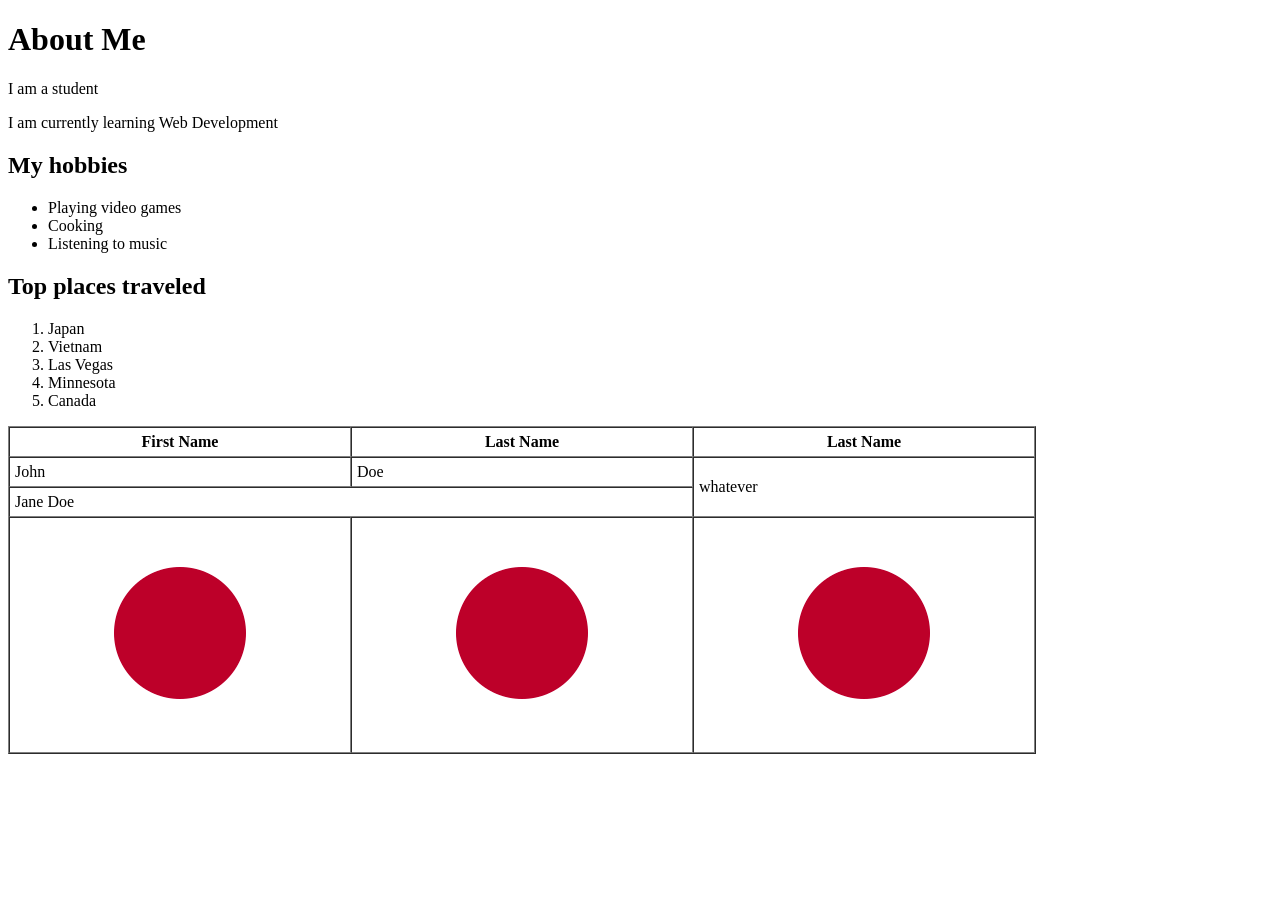
<file: pages/aboutme.html>
<!DOCTYPE html>
<html>
    <head>
        <title>About Me</title>
    </head>
    <body>
        <h1>About Me</h1>
        <p>I am a student</p>
        <p>I am currently learning Web Development</p>
        <h2>My hobbies</h2>
        <ul>
            <li>Playing video games</li>
            <li>Cooking</li>
            <li>Listening to music</li>
        </ul>
        <h2>Top places traveled</h2>
        <ol>
            <li>Japan</li>
            <li>Vietnam</li>
            <li>Las Vegas</li>
            <li>Minnesota</li>
            <li>Canada</li>
        </ol>
        <table border="1" cellpadding="5" cellspacing="0">
            <tr>
                <th>First Name</th>
                <th>Last Name</th>
                <th>Last Name</th>
            </tr>
            <tr>
                <td>John</td>
                <td>Doe</td>
                <td rowspan="2">whatever</td>
            </tr>
            <tr>
                <td colspan="2">Jane Doe</td>
            </tr>
            <tr>
                <td><img src="../Flag_of_Japan.svg.png"></td>
                <td><img src="../Flag_of_Japan.svg.png"></td>
                <td><img src="../Flag_of_Japan.svg.png"></td>
            </tr>
        </table>
    </body>
</html>
</file>
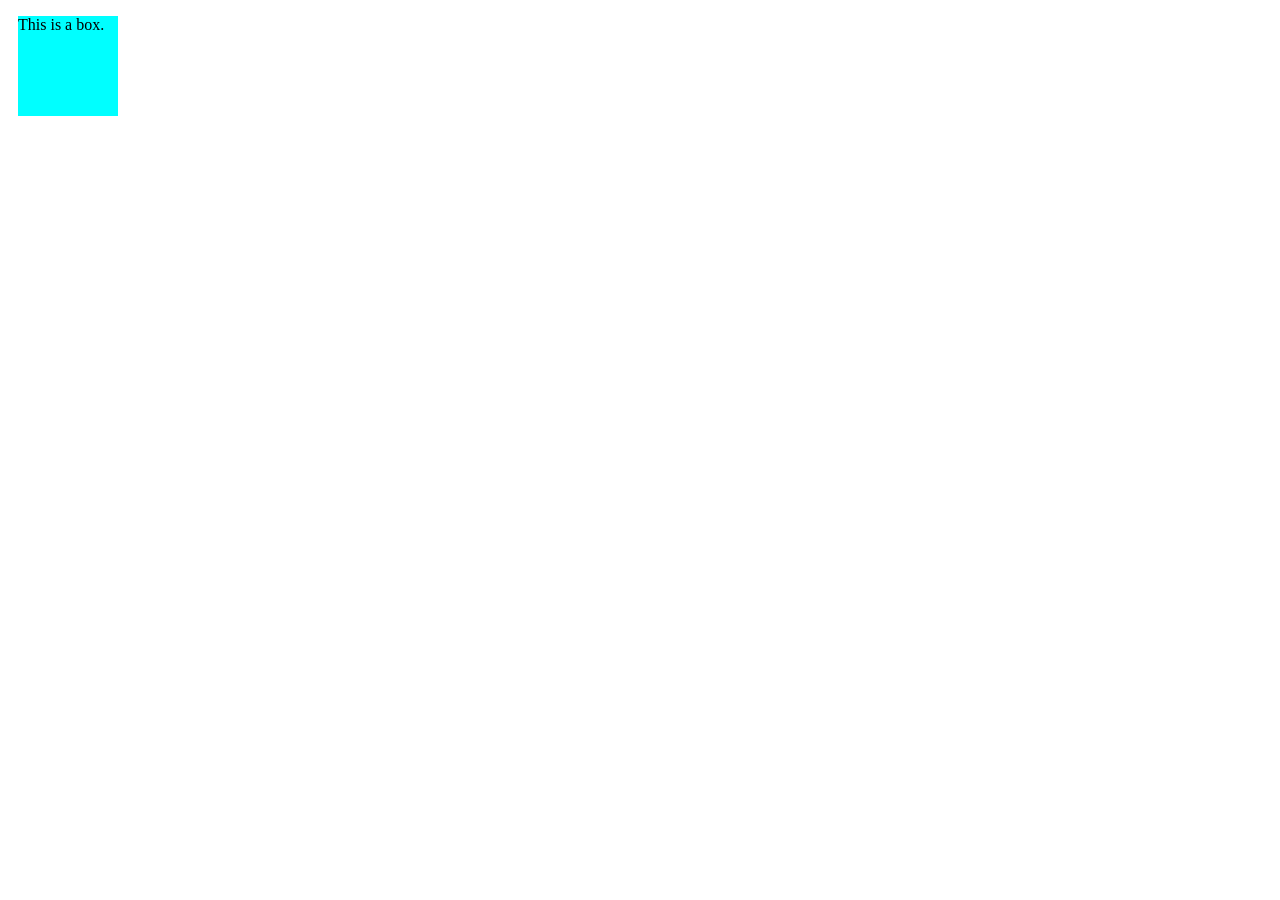
<file: pages/box.html>
<!DOCTYPE html>
<html>
    <head>
        <link rel="stylesheet" type="text/css" href="../styles/style2.css"/>
    </head>
    <body>
        <div class="box">
            <p>This is a box.</p>
        </div>
    </body>
</html>
</file>
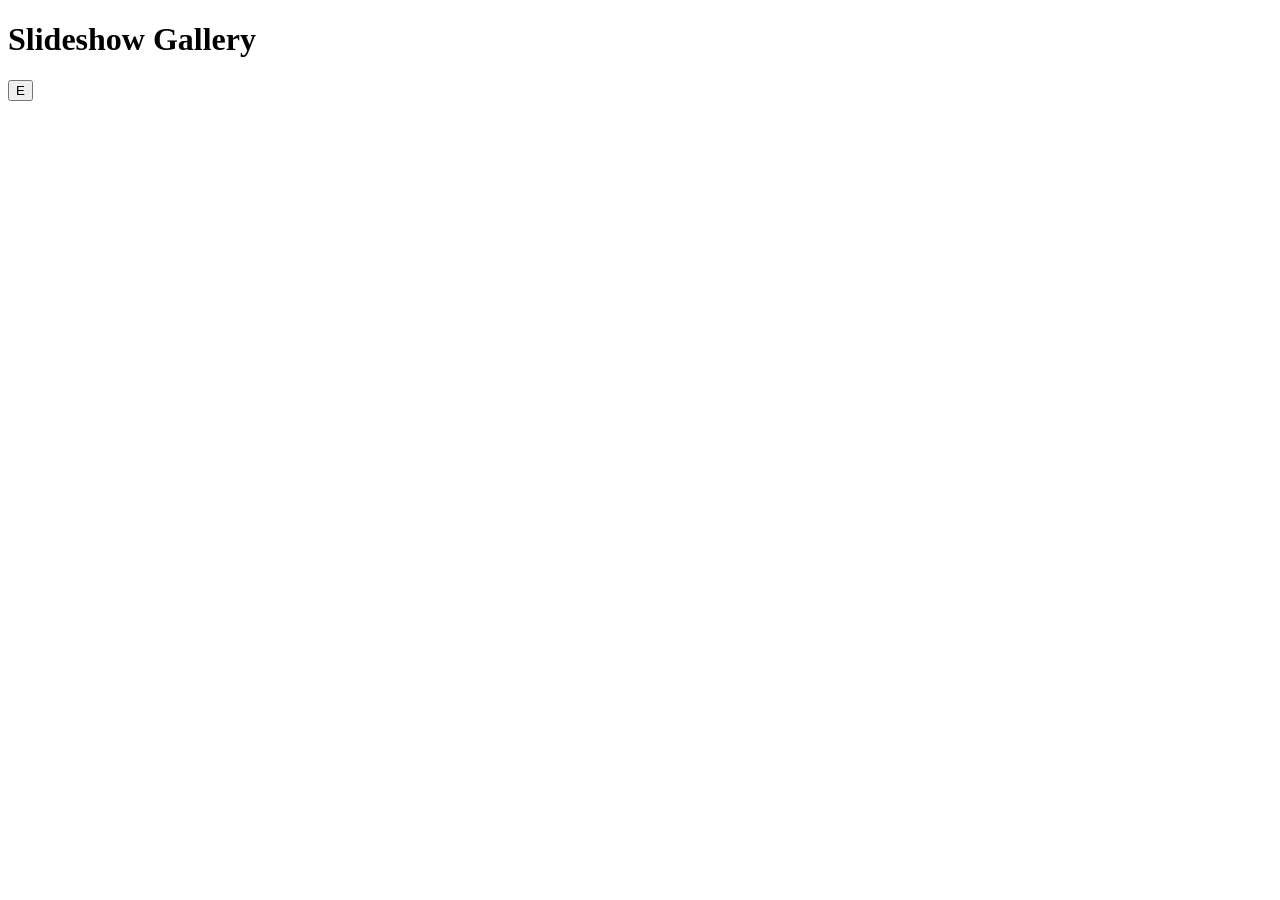
<file: pages/imagegallery.html>
<!DOCTYPE html>
<html>
    <head>
    </head>
    <body>
        <script>
            const images = [
                "https://picsum.photos/300",
                "https://picsum.photos/301",
                "https://picsum.photos/302",
                "https://picsum.photos/303",
                "https://picsum.photos/304",
            ];

            const image = document.createElement("img");
            let currentIndex = 0;
            image.src = images[currentIndex];
            const leftButton = document.createElement("button");
            leftButton.textContent = "Left";
            const rightButton = document.createElement("button");
            rightButton.textContent = "Right";

            leftButton.addEventListener("click", () => {
                currentIndex--;
                if (currentIndex < 0){
                    currentIndex = 0;
                }
                image.src = images[currentIndex];
            });

            rightButton.addEventListener("click", () => {
                currentIndex++;
                if (currentIndex > 4){
                    currentIndex = 4;
                }
                image.src = images[currentIndex];
            });
        </script>
        <h1>Slideshow Gallery</h1>
        <button>E</button>
    </body>
</html>
</file>
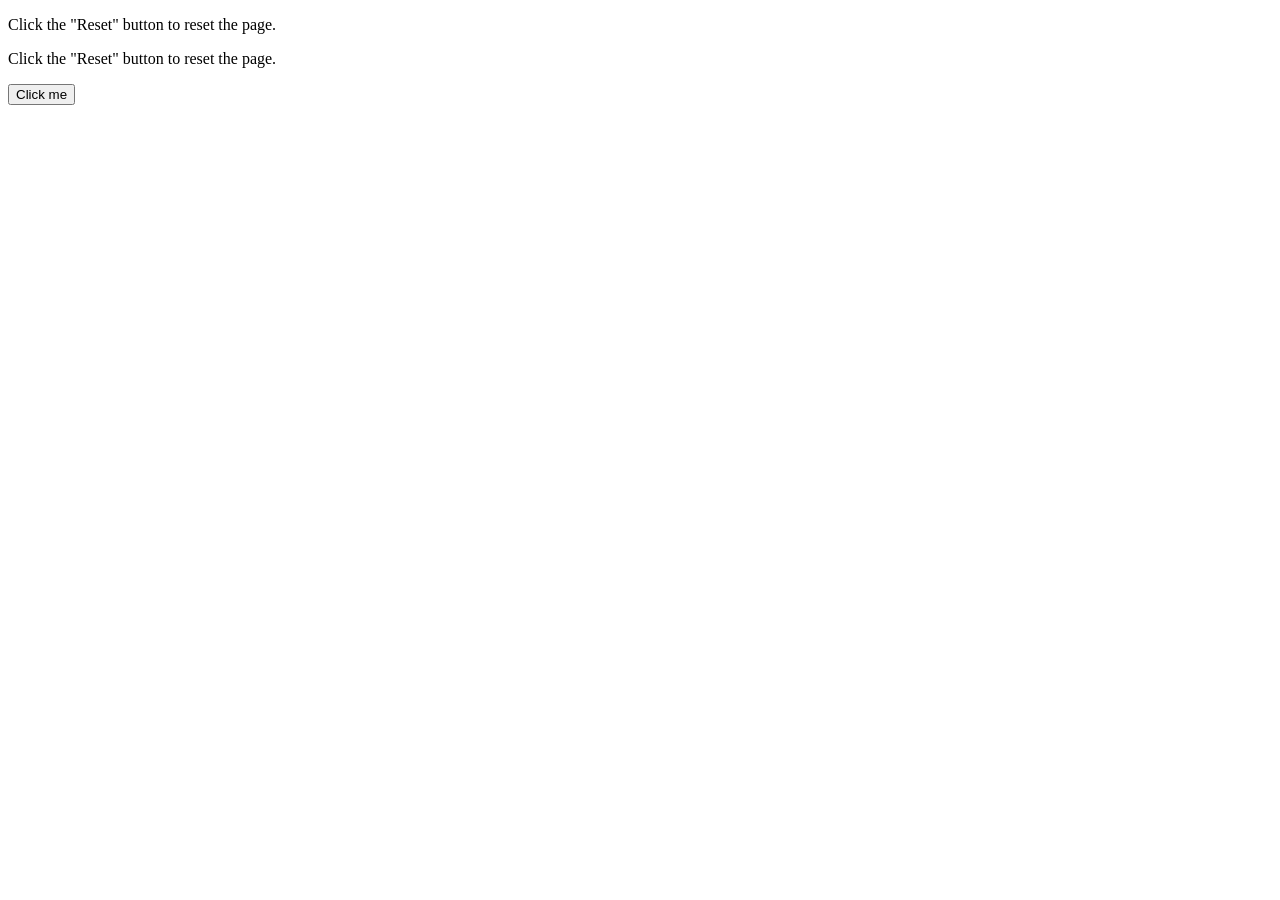
<file: pages/jsindex.html>
<!DOCTYPE html>
<html>
    <head>
        <script>
            const fruit = ['apple', 'orange', 'pineapple', 'mangosteen', 'grapes'];

            function whatever() {
                const div = document.querySelector("#myDiv");
                div.innerHTML += "<h1>Whatever</h1>";
            }

            function generateList(){
                const div = document.querySelector("#myDiv");
                let listDisplay = "<ul>"
                for (let i = 0; i < fruit.length; i++){
                    listDisplay += `<li>${fruit[i]}</li>`;
                }
                listDisplay += "</ul>";
                div.innerHTML += listDisplay;
            }

            function whatever2(){
                const div = document.querySelector("#myDiv");
                let output = "<script>alert('Hello, World)\<\/script>";
                div.innerHTML += output;
            }
        </script>
    </head>
    <body>
        <p>Click the "Reset" button to reset the page.</p>
        <div id="myDiv">
           <p>Click the "Reset" button to reset the page.</p>
           <button onclick="whatever2()">Click me</button>
        </div>
    </body>
</html>
</file>
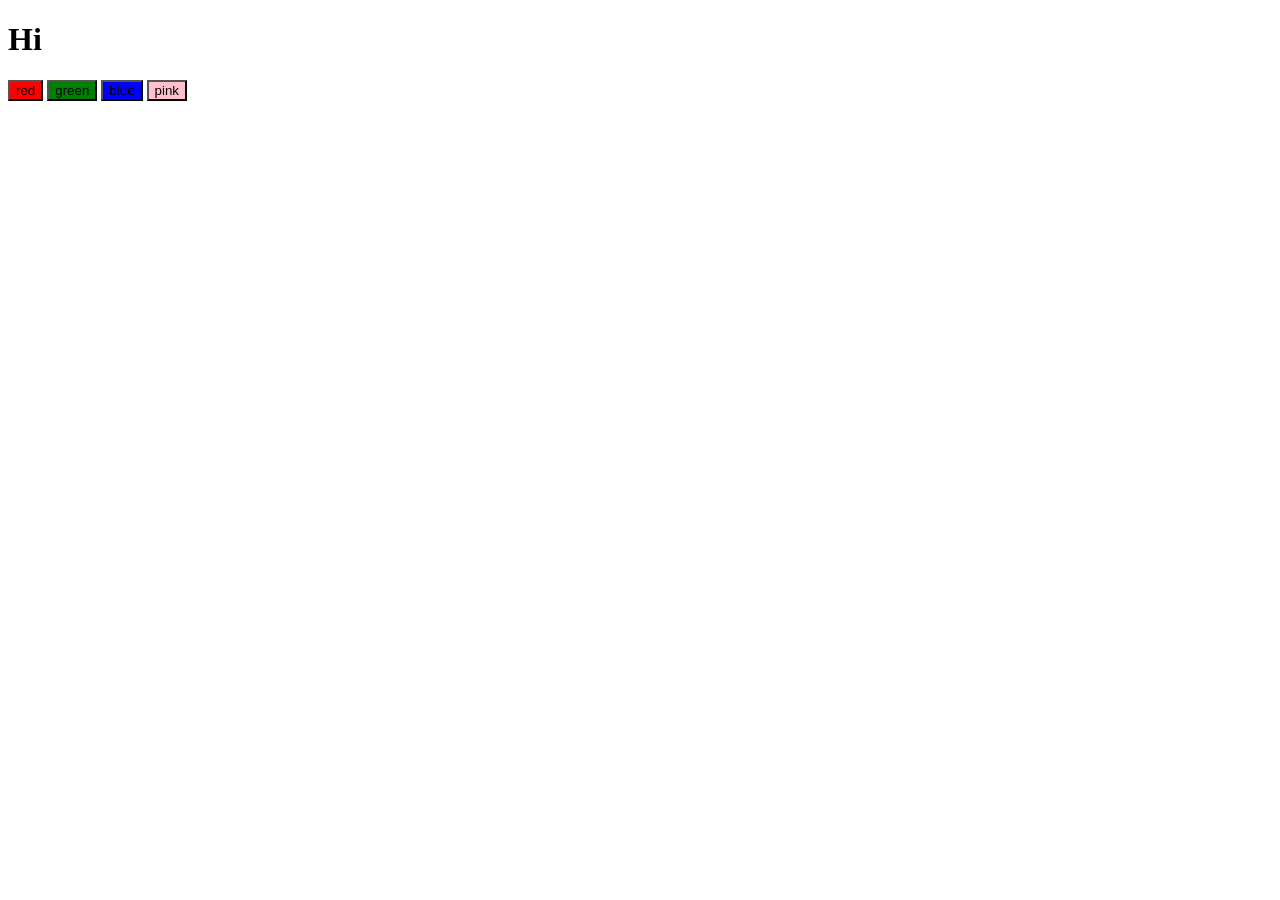
<file: pages/jsindex2.html>
<!DOCTYPE html>
<html>
    <head>
        <script>
            function changeHeaderColor(event){
                const color = event.target.textContent;
                document.querySelector("h1").style.color = color;
            }
        </script>
    </head>
    <body>
        <h1 id="header">Hi</h1>
        <button style="background-color:red" onclick="changeHeaderColor(event)">red</button>
        <button style="background-color:green" onclick="changeHeaderColor(event)">green</button>
        <button style="background-color:blue" onclick="changeHeaderColor(event)">blue</button>
        <button style="background-color:pink" onclick="changeHeaderColor(event)">pink</button>
    </body>
</html>
</file>
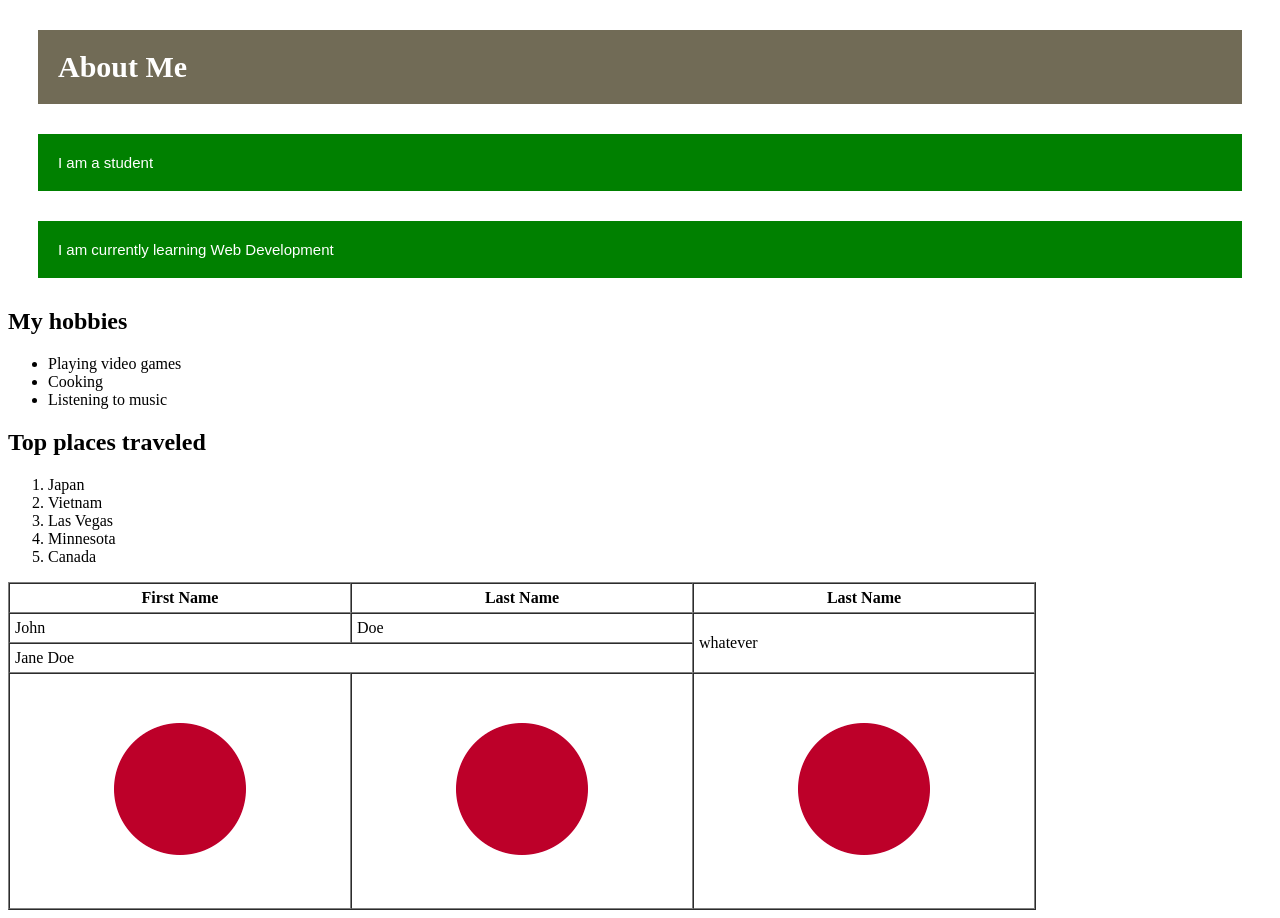
<file: pages/newaboutme.html>
<!DOCTYPE html>
<html>
    <head>
        <link rel="stylesheet" type="text/css" href="../styles/style.css">
        <title>About Me</title>
    </head>
    <body>
        <div>
            <h1>About Me</h1>
            <p>I am a student</p>
            <p>I am currently learning Web Development</p>
            <h2>My hobbies</h2>
            <ul>
                <li>Playing video games</li>
                <li>Cooking</li>
                <li>Listening to music</li>
            </ul>
            <h2>Top places traveled</h2>
            <ol>
                <li>Japan</li>
                <li>Vietnam</li>
                <li>Las Vegas</li>
                <li>Minnesota</li>
                <li>Canada</li>
            </ol>
            <table border="1" cellpadding="5" cellspacing="0">
                <tr>
                    <th>First Name</th>
                    <th>Last Name</th>
                    <th>Last Name</th>
                </tr>
                <tr>
                    <td>John</td>
                    <td>Doe</td>
                    <td rowspan="2">whatever</td>
                </tr>
                <tr>
                    <td colspan="2">Jane Doe</td>
                </tr>
                <tr>
                    <td><img src="../Flag_of_Japan.svg.png"></td>
                    <td><img src="../Flag_of_Japan.svg.png"></td>
                    <td><img src="../Flag_of_Japan.svg.png"></td>
                </tr>
            </table>
        </div>
    </body>
</html>
</file>
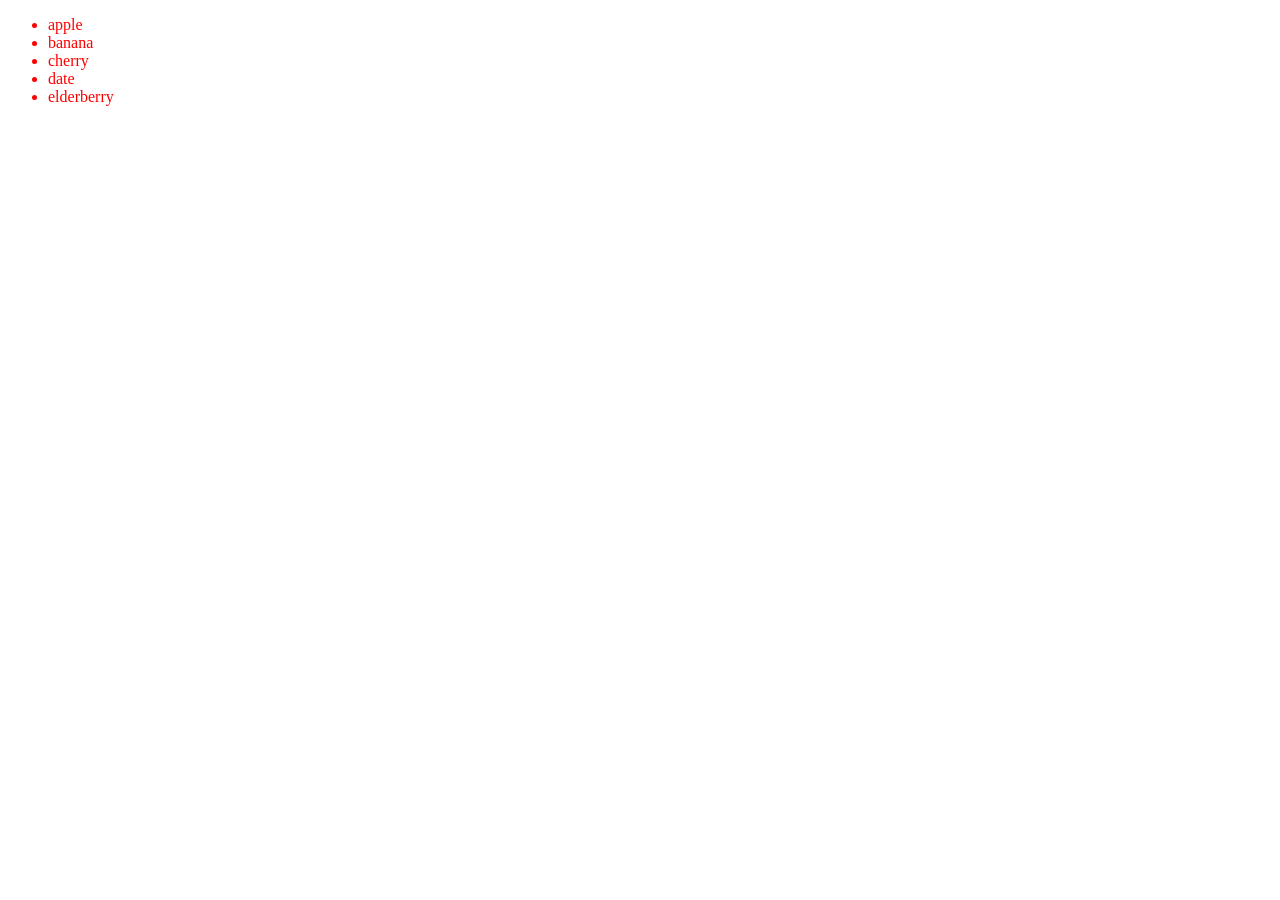
<file: pages/practice.html>
<!DOCTYPE html>
<html>
    <head>
    </head>
    <body>
        <script>
            const fruits = ["apple", "banana", "cherry", "date", "elderberry"];
            let list = document.createElement("ul");
            for (let fruit of fruits){
                let li = document.createElement("li");
                li.textContent = fruit;
                li.style.color = "red";
                list.appendChild(li);
            }
            document.body.appendChild(list);
        </script>
    </body>
</html>
</file>
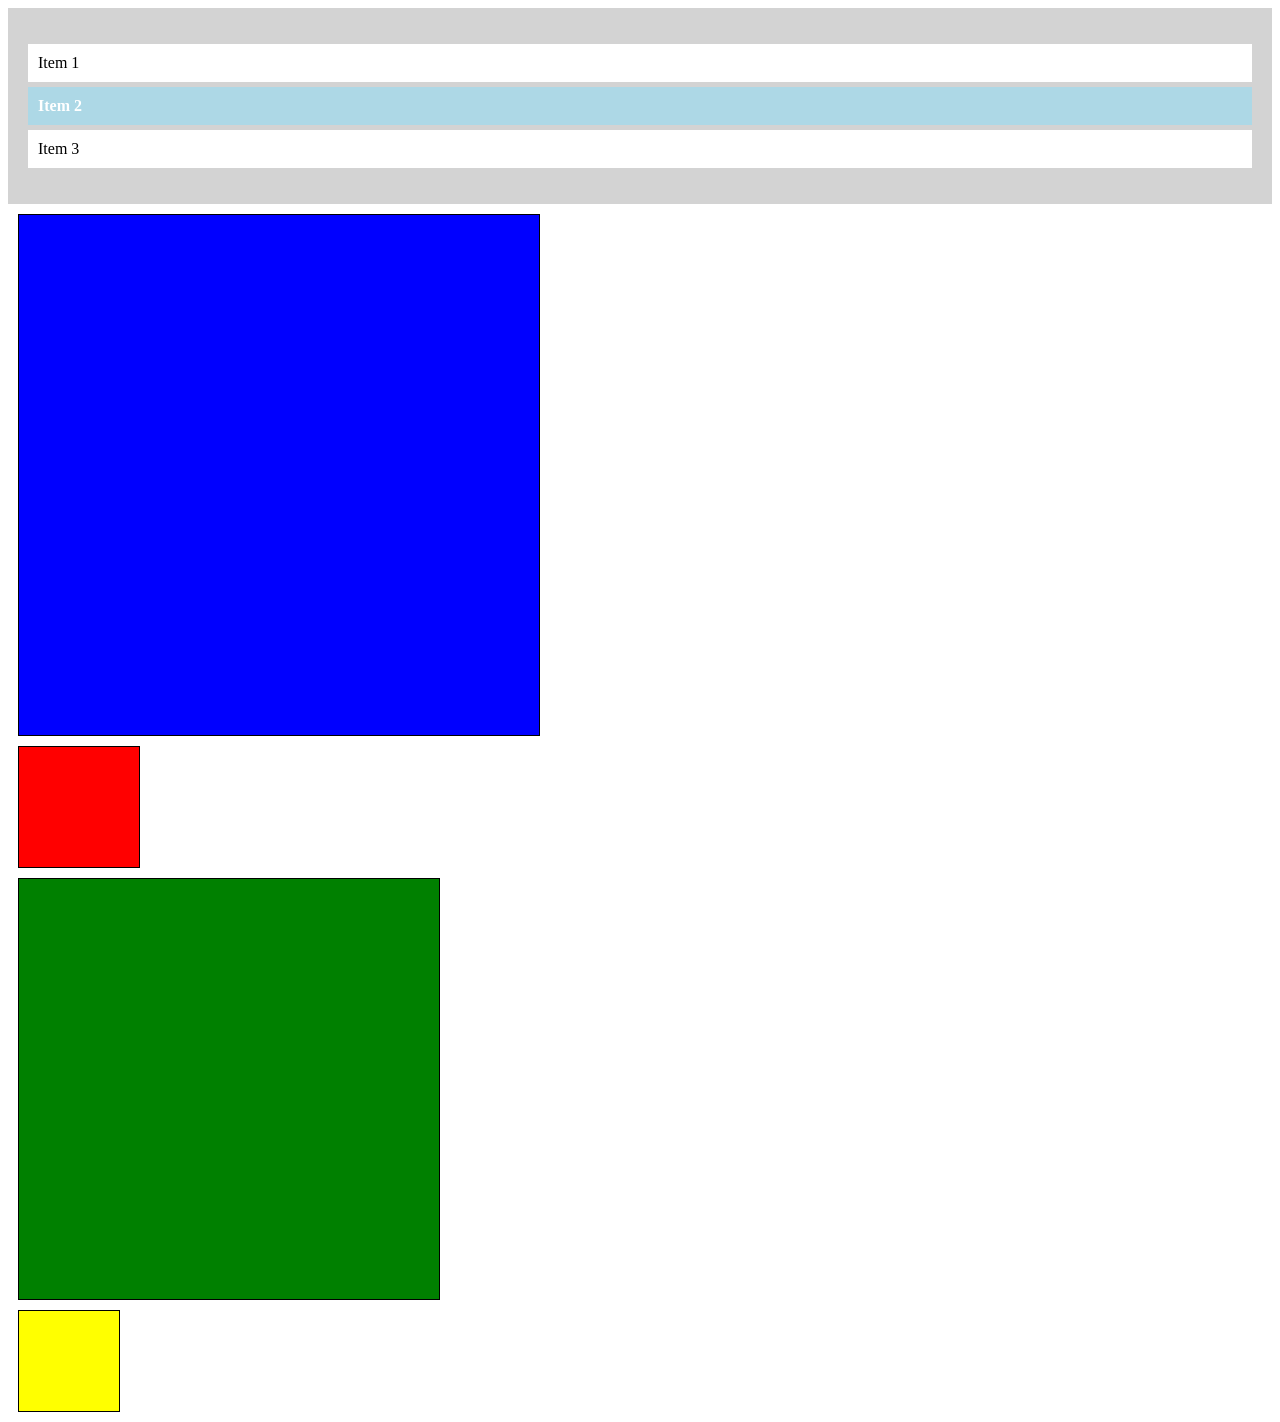
<file: pages/sass.html>
<html>
    <head>
        <link rel="stylesheet" type="text/css" href="../styles/whatever.css">
    </head>
    <body>
        <div class="app">
            <ul>
                <li>Item 1</li>
                <li class="special">Item 2</li>
                <li>Item 3</li>
            </ul>
        </div>
        <div class="a"></div>
        <div class="b"></div>
        <div class="c"></div>
        <div class="d"></div>
    </body>
</html>
</file>
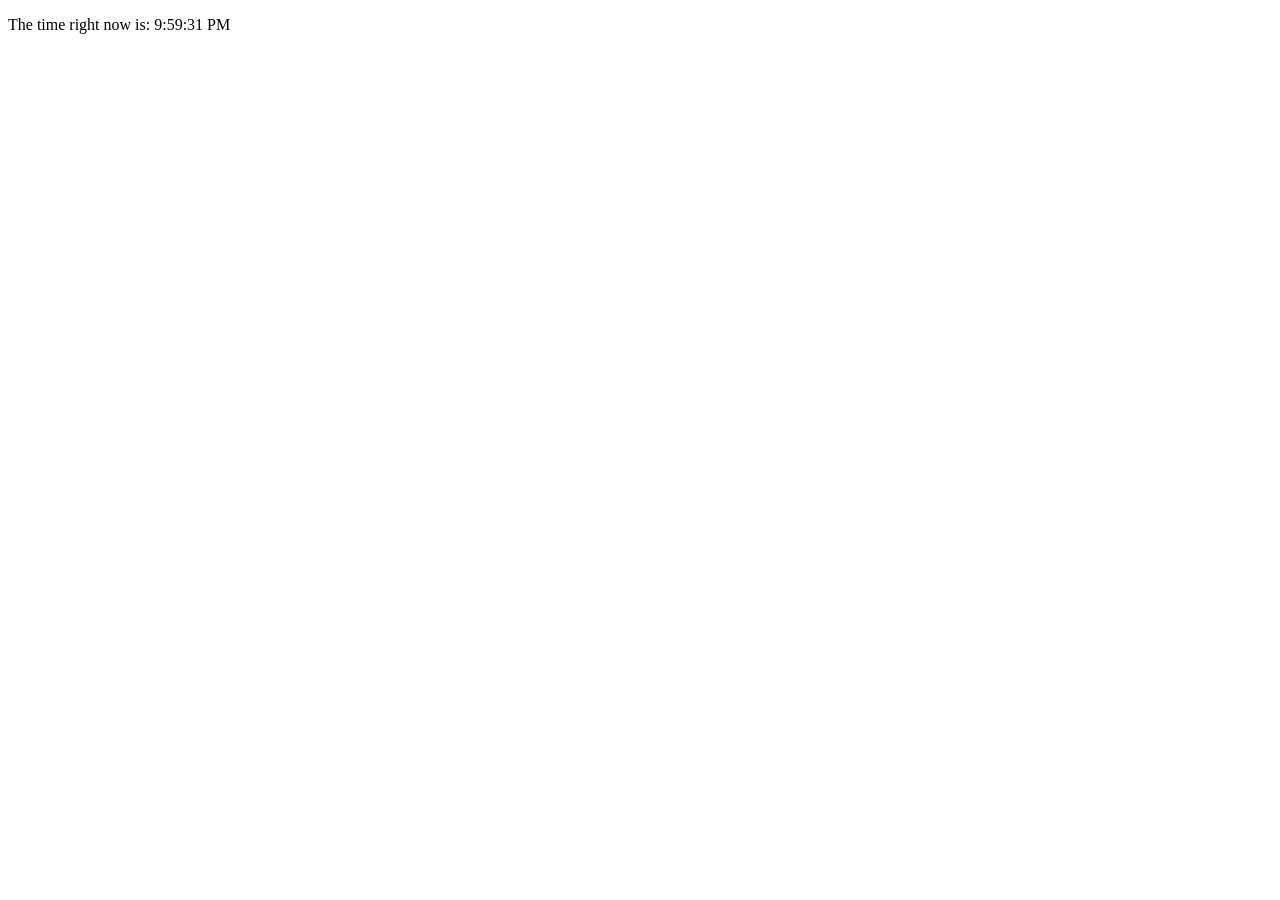
<file: pages/whatever.html>
<!DOCTYPE html>
<html>
    <head>

    </head>
    <body>
        <p>The time right now is: <span id="time"></span></p>
        <script>
            function updateTime() {
                const now = new Date();
                const timeString = now.toLocaleTimeString();
                document.getElementById("time").textContent = timeString;
            }

            setInterval(updateTime, 1000);
        </script>
    </body>
</html>
</file>
<file: styles/style2.css>
div.box {
    width: 100px;
    height: 100px;
    margin: 10px;
    background-color: aqua;
    position: relative;
    animation: whatever 5s infinite;
}

@keyframes whatever {
    0% {
        background-color: lightblue;
        left: 0px;
        top: 0px;
    }
    25% {
        background-color: lightgreen;
        left: 200px;
        top: 0px;
    }
    50% {
        background-color: lightcoral;
        left: 200px;
        top: 200px;
    }
    75% {
        background-color: lightgoldenrodyellow;
        left: 0px;
        top: 200px;
    }
    100% {
        background-color: lightblue;
        left: 0px;
        top: 0px;
    }
}
</file>
<file: styles/style.css>
p,
h1 {
    background-color: #716b56;
    color: #ffffff;
    font-size: 30px;
    padding: 20px;
    margin: 30px;
}
div p {
    background: green;
    font-family: Impact, Haettenschweiler, 'Arial Narrow Bold', sans-serif;
    font-size: 15px;
}
</file>
<file: styles/whatever.css>
div.app {
  background-color: lightgrey;
  padding: 20px;
}
div.app ul {
  list-style-type: none;
  padding: 0;
}
div.app ul li {
  padding: 10px;
  background-color: white;
  margin-bottom: 5px;
}
div.app ul li.special {
  background-color: lightblue;
  font-weight: bold;
  color: white;
}

div.a {
  background-color: blue;
  border: 1px solid black;
  padding: 10px;
  margin: 10px;
  width: 500;
  height: 500;
}

div.b {
  background-color: red;
  border: 1px solid black;
  padding: 10px;
  margin: 10px;
  width: 100;
  height: 100;
}

div.c {
  background-color: green;
  border: 1px solid black;
  padding: 10px;
  margin: 10px;
  width: 400;
  height: 400;
}

div.d {
  background-color: yellow;
  border: 1px solid black;
  padding: 10px;
  margin: 10px;
  width: 80;
  height: 80;
}

/*# sourceMappingURL=whatever.css.map */
</file>
